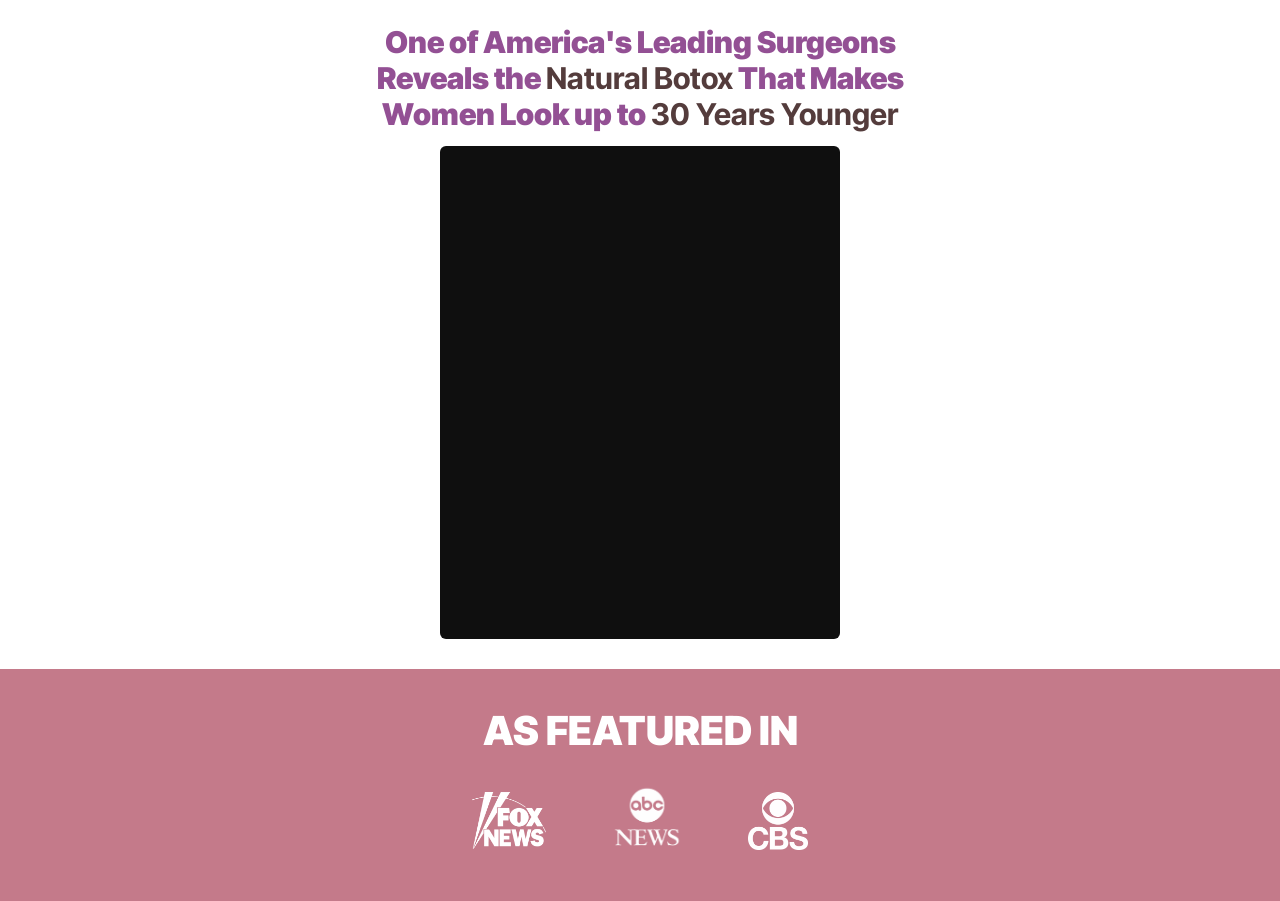
<file: index.html>
<!doctype html>
<html lang="en">
  <head>
    <meta charset="utf-8" />
    <!-- VTurb timing mark: has to run before anything else, it is the origin
       the panel measures load time against. -->
    <script>!function(i,n){i._plt=i._plt||(n&&n.timeOrigin?n.timeOrigin+n.now():Date.now())}(window,performance);</script>
    <meta name="viewport" content="width=device-width, initial-scale=1" />
    <meta name="robots" content="noindex, nofollow" />
    <title>The Natural Botox That Makes Women Look up to 30 Years Younger</title>
    <meta name="description" content="Lumivelle — daily skin nutrition." />
    <meta name="referrer" content="strict-origin-when-cross-origin" />
    <meta name="theme-color" content="#ffffff" />

    <link rel="preconnect" href="https://scripts.converteai.net">
    <link rel="preconnect" href="https://images.converteai.net">
    <link rel="preload" href="https://scripts.converteai.net/56c6f9bc-53ca-40c3-8d9b-8c76bd771c4c/ab-test/6aef9910e4056bc5cf6bc8d2/player.js" as="script" />
    <link rel="preload" href="https://scripts.converteai.net/lib/js/smartplayer-wc/v4/smartplayer.js" as="script" />
    <link rel="dns-prefetch" href="https://cdn.converteai.net" />
    <link rel="dns-prefetch" href="https://m3u8.vturb.net" />
    <link rel="dns-prefetch" href="https://license.vturb.com" />
    <link rel="preconnect" href="https://cdn.nlabs.cloud" />

    <link rel="preload" href="./fonts/inter-tight-900-latin.woff2" as="font" type="font/woff2" crossorigin />
    <link rel="preload" href="./fonts/inter-tight-700-latin.woff2" as="font" type="font/woff2" crossorigin />
    <link rel="preload" href="./fonts/inter-700-latin.woff2" as="font" type="font/woff2" crossorigin />

    <style>@font-face{font-family:'Inter';font-style:normal;font-weight:700;font-display:swap;src:url(./fonts/inter-700-latin.woff2) format('woff2');unicode-range:U+0000-00FF,U+0131,U+0152-0153,U+02BB-02BC,U+02C6,U+02DA,U+02DC,U+0304,U+0308,U+0329,U+2000-206F,U+20AC,U+2122,U+2191,U+2193,U+2212,U+2215,U+FEFF,U+FFFD}@font-face{font-family:'Inter Tight';font-style:normal;font-weight:700;font-display:swap;src:url(./fonts/inter-tight-700-latin.woff2) format('woff2');unicode-range:U+0000-00FF,U+0131,U+0152-0153,U+02BB-02BC,U+02C6,U+02DA,U+02DC,U+0304,U+0308,U+0329,U+2000-206F,U+20AC,U+2122,U+2191,U+2193,U+2212,U+2215,U+FEFF,U+FFFD}@font-face{font-family:'Inter Tight';font-style:normal;font-weight:900;font-display:swap;src:url(./fonts/inter-tight-900-latin.woff2) format('woff2');unicode-range:U+0000-00FF,U+0131,U+0152-0153,U+02BB-02BC,U+02C6,U+02DA,U+02DC,U+0304,U+0308,U+0329,U+2000-206F,U+20AC,U+2122,U+2191,U+2193,U+2212,U+2215,U+FEFF,U+FFFD}:root{--vsl-maxw:720px;--vsl-bg:#fff;--vsl-player-w:400px;--vsl-player-w-stage:680px;--vsl-player-ratio:0.8;--vsl-stage-reserve:240px;--vsl-pitch-reserve:0px;--vsl-rest-w:var(--vsl-player-w);--vsl-screen-h:100vh;--vsl-top-h:52px;--vsl-headline:30px;--vsl-headline-stage:23px;--vsl-headline-pitch:21px;--vsl-headline-m:23px;--vsl-headline-stage-m:19px;--vsl-headline-pitch-m:17px;--vsl-green-top:#0f8340;--vsl-green-bottom:#0e7c3a;--vsl-green-hover-top:#0c7536;--vsl-green-hover-bottom:#0a6a31;--vsl-red:#d92626;--vsl-ease:cubic-bezier(0.22,0.61,0.36,1)}body{overflow-x:hidden;overflow-x:clip}.esconder{display:none}.vsl-top{height:var(--vsl-top-h);overflow:hidden;transition:height 0.5s var(--vsl-ease),border-color 0.5s ease}body.is-stripped .vsl-top{height:0;border-bottom-color:transparent}.vsl-headline h1{font-size:var(--vsl-headline);transition:font-size 0.45s ease}body.is-stage .vsl-headline h1{font-size:var(--vsl-headline-stage)}body.is-revealed .vsl-headline h1{font-size:var(--vsl-headline-pitch)}.vsl-video{position:relative;background:var(--vsl-bg)}body.is-stripped .vsl-video{position:sticky;top:0;z-index:30}.vsl-video__gutter{transition:padding 0.5s var(--vsl-ease)}.vsl-video__box{--stage-w:var(--vsl-player-w);position:relative;width:100%;max-width:var(--stage-w);margin:0 auto;overflow:hidden;border-radius:6px;background:#0f0f0f;aspect-ratio:1080/1330;transition:max-width 0.5s var(--vsl-ease),border-radius 0.5s ease,box-shadow 0.5s ease}.vsl-video__box vturb-smartplayer{display:block;width:100%;max-width:100% !important;--player-vertical-width:var(--stage-w) !important}body.is-stripped .vsl-video__box{--stage-w:max( var(--vsl-rest-w),min(var(--vsl-player-w-stage),(var(--vsl-screen-h) - var(--vsl-stage-reserve)) * var(--vsl-player-ratio)) );box-shadow:0 18px 50px rgba(0,0,0,0.28)}body.is-revealed .vsl-video__box{--stage-w:min(var(--vsl-player-w),(var(--vsl-screen-h) - var(--vsl-pitch-reserve)) * var(--vsl-player-ratio))}body.is-revealed.is-stripped .vsl-video__box{--stage-w:min( max( var(--vsl-rest-w),min(var(--vsl-player-w-stage),(var(--vsl-screen-h) - var(--vsl-stage-reserve)) * var(--vsl-player-ratio)) ),(var(--vsl-screen-h) - var(--vsl-pitch-reserve)) * var(--vsl-player-ratio) )}@supports (height:100dvh){:root{--vsl-screen-h:100dvh}}.vsl-comments{transition:opacity 0.6s ease}body.is-clearing .vsl-comments{opacity:0;pointer-events:none}body.is-cleared .vsl-comments{display:none}.vsl-cta,.vsl-comments{scroll-margin-top:calc(var(--sticky-h,0px) + 16px)}.vsl-cta{max-width:var(--vsl-maxw);margin:0 auto;padding:14px 16px 34px;text-align:center}.vsl-cta__button,.vsl-cta__stock{opacity:0;transition:opacity 0.45s ease-out,transform 0.45s ease-out}.vsl-cta__stock{transform:translateY(10px)}body.is-revealed .vsl-cta__button{opacity:1;transition-delay:0.55s}body.is-revealed .vsl-cta__stock{opacity:1;transform:none;transition-delay:0.75s}.vsl-cta__button{position:relative;display:flex;align-items:center;justify-content:center;width:100%;max-width:var(--vsl-player-w);min-height:62px;margin:0 auto;padding:12px 18px;overflow:hidden;border-radius:12px;background:linear-gradient(180deg,var(--vsl-green-top),var(--vsl-green-bottom));color:#fff !important;font-size:clamp(17px,4.4vw,24px);font-weight:700;line-height:1.15;text-align:center;text-decoration:none;text-shadow:0 2px 6px rgba(6,68,30,0.35);touch-action:manipulation;animation:vslPulse 1.5s ease-in-out infinite}.vsl-cta__button span{white-space:nowrap}.vsl-cta__button:active{filter:brightness(0.92)}.vsl-cta__button:hover,.vsl-cta__button:focus-visible{background:linear-gradient(180deg,var(--vsl-green-hover-top),var(--vsl-green-hover-bottom));color:#fff !important}.vsl-cta__button::after{content:"";position:absolute;top:0;left:-60%;width:42%;height:100%;background:linear-gradient( 100deg,rgba(255,255,255,0) 0%,rgba(255,255,255,0.5) 50%,rgba(255,255,255,0) 100% );transform:translateX(0) skewX(-18deg);animation:vslSheen 3s ease-in-out infinite}.vsl-cta__stock{margin:16px auto 0;color:var(--vsl-red);font-size:clamp(11px,4.4vw,24px);font-weight:700;line-height:1.3;letter-spacing:0.01em;text-align:center;white-space:nowrap}.vsl-cta__stock strong{display:inline-block;min-width:2.1em;color:#111;font-size:1.15em;font-weight:700;font-variant-numeric:tabular-nums;text-align:center}.vsl-cta__stock strong.is-dropping{animation:vslDrop 0.34s ease-out}.vsl-cta__dot{display:inline-block;width:11px;height:11px;margin-right:8px;border-radius:50%;background:var(--vsl-red);box-shadow:0 0 0 0 rgba(239,38,38,0.7);vertical-align:baseline;animation:vslDot 1.6s ease-out infinite}body.cta-offscreen .vsl-cta__button,body.cta-offscreen .vsl-cta__button::after,body.cta-offscreen .vsl-cta__dot{animation-play-state:paused}.vsl-sr-only{position:absolute;width:1px;height:1px;margin:-1px;padding:0;overflow:hidden;clip:rect(0 0 0 0);white-space:nowrap;border:0}@keyframes vslPulse{0%,100%{transform:scale(1);box-shadow:0 10px 22px rgba(21,156,72,0.3)}50%{transform:scale(1.035);box-shadow:0 18px 38px rgba(53,212,111,0.55)}}@keyframes vslSheen{0%{transform:translateX(0) skewX(-18deg)}55%,100%{transform:translateX(440%) skewX(-18deg)}}@keyframes vslDot{0%{box-shadow:0 0 0 0 rgba(239,38,38,0.7)}70%{box-shadow:0 0 0 10px rgba(239,38,38,0)}100%{box-shadow:0 0 0 0 rgba(239,38,38,0)}}@keyframes vslDrop{0%{transform:translateY(-3px);color:var(--vsl-red)}55%{transform:translateY(0)}100%{transform:translateY(0);color:#111}}@media (max-width:640px){.vsl-headline h1{font-size:var(--vsl-headline-m)}body.is-stage .vsl-headline h1{font-size:var(--vsl-headline-stage-m)}body.is-revealed .vsl-headline h1{font-size:var(--vsl-headline-pitch-m)}body.is-stripped .vsl-video__gutter{padding-right:0;padding-left:0}body.is-stripped .vsl-video__box{border-radius:0}.vsl-cta{padding:12px 16px 26px}.vsl-cta__button{min-height:56px;border-radius:10px}}@media (prefers-reduced-motion:reduce){.vsl-cta__button,.vsl-cta__dot,.vsl-cta__stock strong.is-dropping{animation:none}.vsl-cta__button{box-shadow:0 12px 24px rgba(21,156,72,0.35)}.vsl-cta__button::after{display:none}.vsl-top,.vsl-headline h1,.vsl-video__gutter,.vsl-video__box,.vsl-comments,.vsl-cta__button,.vsl-cta__stock{transition:none}}:root{--font-display:"Inter Tight",Inter,"Helvetica Neue",Arial,sans-serif;--font-body:Inter,"Helvetica Neue",Arial,sans-serif;--vsl-player-ratio:0.812;--rest-reserve:180px;--vsl-stage-reserve:160px;--rest-w:min(var(--vsl-player-w),(var(--vsl-screen-h) - var(--rest-reserve)) * var(--vsl-player-ratio));--vsl-headline:30px;--vsl-headline-stage:26px;--vsl-headline-pitch:var(--vsl-headline-stage);--vsl-headline-m:clamp(18px,5.4vw,22px);--vsl-headline-stage-m:clamp(16px,4.9vw,20px);--vsl-headline-pitch-m:var(--vsl-headline-stage-m);--plum:#935094;--cocoa:#543c3c;--rose:#c47a8a;--paper:#fff}*,*::before,*::after{margin:0;padding:0;box-sizing:border-box}body{background:var(--vsl-bg);color:var(--cocoa);font-family:var(--font-body);line-height:1.45}img{display:block;max-width:100%;height:auto}.wrap{width:100%;max-width:var(--vsl-maxw);margin:0 auto;padding:0 16px}.vsl-headline{padding:24px 0 14px;text-align:center}.vsl-headline h1{color:var(--plum);font-family:var(--font-display);font-weight:900;line-height:1.2;text-wrap:balance}.vsl-headline em{color:var(--cocoa);font-style:normal;font-weight:700}body.is-revealed:not(.is-stripped) .vsl-headline h1{font-size:var(--vsl-headline)}@media (max-width:640px){body.is-revealed:not(.is-stripped) .vsl-headline h1{font-size:var(--vsl-headline-m)}}.vsl-video{padding-bottom:6px}.vsl-video__box,body.is-revealed .vsl-video__box{--stage-w:var(--rest-w)}body.is-revealed.is-stripped .vsl-video__box{--stage-w:max( var(--vsl-rest-w),min(var(--vsl-player-w-stage),(var(--vsl-screen-h) - var(--vsl-stage-reserve)) * var(--vsl-player-ratio)) )}.vsl-video__gutter,.vsl-video__box{transition-duration:0.7s}body.is-stage .vsl-video__box{animation:lvZoom 0.8s var(--vsl-ease)}@keyframes lvZoom{0%,100%{transform:scale(1)}55%{transform:scale(1.02)}}.vsl-cta{padding-top:8px}.vsl-cta__button{font-size:30px}.press{margin-top:24px;padding:40px 16px 44px;background:var(--rose);color:var(--paper);text-align:center}.press__title{font-family:var(--font-display);font-size:clamp(28px,8.4vw,40px);font-weight:900;line-height:1.1}.press__logos{display:flex;align-items:center;justify-content:center;gap:clamp(20px,7vw,48px);margin-top:32px}.press__logos img{height:58px;aspect-ratio:auto;object-fit:contain}.press__logos img[alt="Fox News"]{width:74px;aspect-ratio:141/110}.press__logos img[alt="ABC News"]{height:72px;width:106px;aspect-ratio:226/153}.press__logos img[alt="CBS"]{width:61px;aspect-ratio:117/112}@media (prefers-reduced-motion:reduce){body.is-stage .vsl-video__box{animation:none}}</style>

    <!-- VTurb: reveals .esconder at pitchTime. vsl-pitch.js watchdog at data-vdelay+5s. -->
    <script>
      var assetsPath = "./";
    </script>
    <script src="https://cdn.nlabs.cloud/assets/main/js/vturb.min.js" defer></script>
    <script src="./assets/main/js/vsl-pitch.js" defer></script>
  </head>

  <body>
    <section class="vsl-headline">
      <div class="wrap">
        <h1>
          One of America's Leading Surgeons Reveals the <em>Natural Botox</em> That Makes Women Look up to
          <em>30 Years Younger</em>
        </h1>
      </div>
    </section>

    <section class="vsl-video">
      <div class="wrap vsl-video__gutter">
        <div class="vsl-video__box" id="video" data-vdelay="2856" data-stage>
          <vturb-smartplayer id="ab-6aef9910e4056bc5cf6bc8d2" style="display: block; margin: 0 auto; width: 100%;"></vturb-smartplayer>
          <script type="text/javascript">var s=document.createElement("script");s.src="https://scripts.converteai.net/56c6f9bc-53ca-40c3-8d9b-8c76bd771c4c/ab-test/6aef9910e4056bc5cf6bc8d2/player.js",s.async=!0,document.head.appendChild(s);</script>
        </div>
      </div>
    </section>

    <!-- Offer. Primary reveal: VTurb call action (class "esconder") at each
         variant's pitchTime. Fallback watchdog: vsl-pitch.js opens at
         data-vdelay + 5s (2856 = 47:36, highest pitch in the A/B group). -->
    <div class="esconder">
      <section class="vsl-cta" aria-label="Get Lumivelle">
        <a class="vsl-cta__button buylink" href="https://order.wealthpay.io/qo52qotcz7vr?hid=b2lkPW9mZl82NDcxMDc5JmFpZD1hZmZfODUwMDQzMiZ1aWQ9YmxfODY3NTQxMQ%3D%3D&affid=aff_8500432" target="_blank" data-sentinel-checkout><span data-fit-line>CLAIM MY BOTTLES NOW</span></a>
        <p
          class="vsl-sr-only"
          role="status"
          aria-live="polite"
          data-offer-notice="Your order option is now available below the video."
        ></p>
      </section>
    </div>

    <section class="press" aria-label="As featured in">
      <h2 class="press__title">AS FEATURED IN</h2>
      <div class="press__logos">
        <img src="./assets/pages/vsl/img/fox-news.webp" alt="Fox News" width="141" height="110" loading="lazy" />
        <img src="./assets/pages/vsl/img/abc-news.webp" alt="ABC News" width="226" height="153" loading="lazy" />
        <img src="./assets/pages/vsl/img/cbs-news.webp" alt="CBS" width="117" height="112" loading="lazy" />
      </div>
    </section>
    <!-- Sentinel tracking (painel.healthhub.site) -->
    <script>
    (function(s,e,n,t,i){s[n]=s[n]||function(){(s[n].q=s[n].q||[]).push(arguments)};
    var js=e.createElement('script');js.async=1;js.src=t+'?tid='+i;
    e.head.appendChild(js)})(window,document,'sentinel','https://painel.healthhub.site/api/t/tracker.js','d6a8ebb0-bb3b-4328-a19b-05075c8004e7');
    </script>
  </body>
</html>
</file>
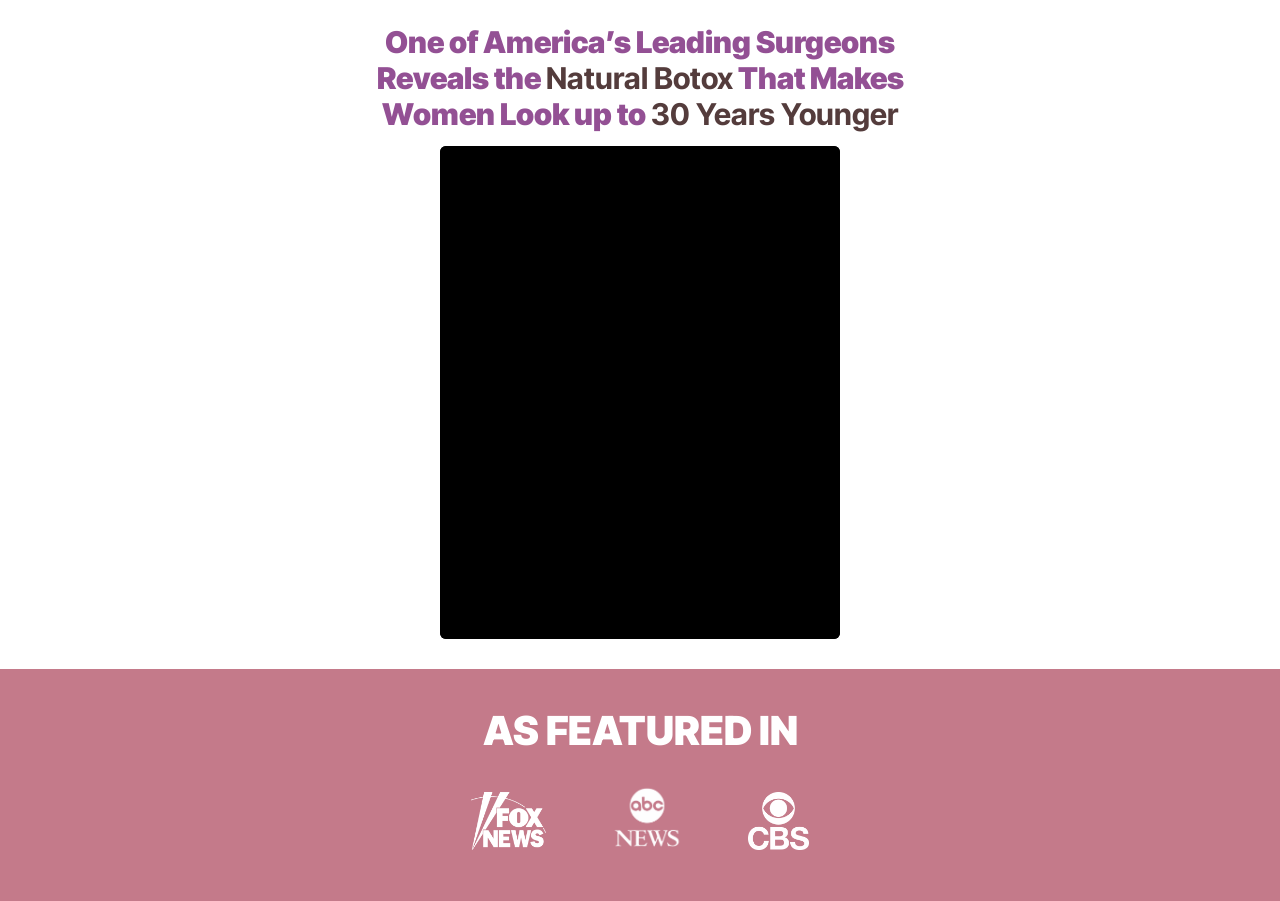
<file: hw/ld03/index.html>
<!doctype html>
<html lang="en">
  <head>
    <meta charset="utf-8" />
    <!-- VTurb timing mark: has to run before anything else, it is the origin
       the panel measures load time against. -->
    <script>!function(i,n){i._plt=i._plt||(n&&n.timeOrigin?n.timeOrigin+n.now():Date.now())}(window,performance);</script>
    <meta name="viewport" content="width=device-width, initial-scale=1" />
    <meta name="robots" content="noindex, nofollow" />
    <title>The Natural Botox That Makes Women Look up to 30 Years Younger</title>
    <meta name="description" content="Lumivelle — daily skin nutrition." />
    <meta name="referrer" content="strict-origin-when-cross-origin" />
    <meta name="theme-color" content="#ffffff" />

    <!-- TODO player: this embed is from another VTurb account (9277e305…),
         inherited from the page it came from ("LEAD 3-GELAGEN [Pitch
         47.27]"). Swap the player lines (these preloads and the embed in
         #video) for the Lumivelle Embed from the H&W account
         (a69a2e49-27d1-4ec3-8f00-39c14d078e68), and data-vdelay for its
         pitch second. -->
    <link
      rel="preload"
      href="https://scripts.converteai.net/9277e305-6e10-45ef-8690-34eb3d6aebf7/players/6a8f6030267f51fbe614e412/v4/player.js"
      as="script"
    />
    <link rel="preload" href="https://scripts.converteai.net/lib/js/smartplayer-wc/v4/smartplayer.js" as="script" />
    <link rel="preconnect" href="https://scripts.converteai.net" />
    <link rel="preconnect" href="https://cdn.converteai.net" />
    <link rel="preconnect" href="https://cdn.nlabs.cloud" />
    <link rel="dns-prefetch" href="https://images.converteai.net" />
    <link rel="dns-prefetch" href="https://license.vturb.com" />

    <link rel="preconnect" href="https://fonts.googleapis.com" />
    <link rel="preconnect" href="https://fonts.gstatic.com" crossorigin />
    <link
      href="https://fonts.googleapis.com/css2?family=Inter+Tight:wght@700;900&amp;family=Inter:wght@700&amp;display=swap"
      rel="stylesheet"
    />
    <link rel="stylesheet" href="../../assets/main/css/vsl-kit.css" />
    <link rel="stylesheet" href="../../assets/pages/vsl/css/style.css" />

    <!-- VTurb: opens .esconder at #video[data-vdelay].
         affiliate-trackcontrol REMOVIDO — sentinel já repassa UTMs nos links de checkout. -->
    <script>
      var assetsPath = "../../";
    </script>
    <script src="https://cdn.nlabs.cloud/assets/main/js/vturb.min.js" defer></script>
    <script src="../../assets/main/js/vsl-pitch.js" defer></script>
  </head>

  <body>
    <section class="vsl-headline">
      <div class="wrap">
        <h1>
          One of America’s Leading Surgeons Reveals the <em>Natural Botox</em> That Makes Women Look up to
          <em>30 Years Younger</em>
        </h1>
      </div>
    </section>

    <section class="vsl-video">
      <div class="wrap vsl-video__gutter">
        <div class="vsl-video__box" id="video" data-vdelay="2847" data-stage>
          <vturb-smartplayer id="vid-6a8f6030267f51fbe614e412" style="display: block; margin: 0 auto; width: 100%; max-width: 400px;"><div class="vturb-player-placeholder" style="position: relative; width: 100%; padding: 123.14814814814814% 0 0; z-index: 0; background-color: black;"></div></vturb-smartplayer>
          <script>var s=document.createElement("script");s.src="https://scripts.converteai.net/9277e305-6e10-45ef-8690-34eb3d6aebf7/players/6a8f6030267f51fbe614e412/v4/player.js",s.async=!0,document.head.appendChild(s);</script>
        </div>
      </div>
    </section>

    <!-- Offer. Opened by vturb.min.js at data-vdelay (47:27 on the inherited
         video). TODO checkout: the Lumivelle checkout link goes here (the
         page came with three buttons on Buygoods, account 13086). -->
    <div class="esconder" data-reveal-scroll="fit" data-reveal-scroll-delay="600">
      <section class="vsl-cta" aria-label="Get Lumivelle">
        <a class="vsl-cta__button buylink" href="https://order.wealthpay.io/qo52qotcz7vr?hid=b2lkPW9mZl82NDcxMDc5JmFpZD1hZmZfODUwMDQzMiZ1aWQ9YmxfODY3NTQxMQ%3D%3D&affid=aff_8500432" target="_blank" data-sentinel-checkout><span data-fit-line>CLAIM MY BOTTLES NOW</span></a>
        <p
          class="vsl-sr-only"
          role="status"
          aria-live="polite"
          data-offer-notice="Your order option is now available below the video."
        ></p>
      </section>
    </div>

    <section class="press" aria-label="As featured in">
      <h2 class="press__title">AS FEATURED IN</h2>
      <div class="press__logos">
        <img src="../../assets/pages/vsl/img/fox-news.webp" alt="Fox News" width="141" height="110" />
        <img src="../../assets/pages/vsl/img/abc-news.webp" alt="ABC News" width="226" height="153" />
        <img src="../../assets/pages/vsl/img/cbs-news.webp" alt="CBS" width="117" height="112" />
      </div>
    </section>

    <!-- Sentinel tracking (painel.healthhub.site) -->
    <script>
    (function(s,e,n,t,i){s[n]=s[n]||function(){(s[n].q=s[n].q||[]).push(arguments)};
    var js=e.createElement('script');js.async=1;js.src=t+'?tid='+i;
    e.head.appendChild(js)})(window,document,'sentinel','https://painel.healthhub.site/api/t/tracker.js','d6a8ebb0-bb3b-4328-a19b-05075c8004e7');
    </script>
  </body>
</html>
</file>
<file: assets/main/css/vsl-kit.css>
/* vsl-kit.css — H&W VSL mechanics, identical on every page.
   Copy this file UNEDITED to the page's assets/main/css/ and load it BEFORE
   the page's own stylesheet. The page skins the kit through the variables
   below and through its own rules; mechanics live here.

   Taken from the GlucoJaro v2 base (PRODUTOS/GlucoJaro/lp/v2):
     - stage: when the viewer turns the sound on, the top bar folds away, the
       headline shrinks and the player grows to the width of the screen
     - from then on the player is pinned to the top and the comments scroll
       underneath it
     - at the pitch the comments step aside and the CTA fades in under the
       player: green that holds 4.5:1 with white, pulse + sheen

   Body classes, set by vsl-pitch.js:
     is-stage     sound on, until the pitch
     is-stripped  sound on, forever (the player keeps its size and pin)
     is-revealed  the offer is on screen
     is-clearing / is-cleared   comments fading / gone
     cta-offscreen              CTA scrolled away: its animations pause */

:root {
  --vsl-maxw: 720px;
  --vsl-bg: #fff;

  /* Player width at rest and on stage. On stage the width is also capped by
     the screen height: the video's width/height ratio (.8 = 4:5,
     .5625 = 9:16) times the height left after --vsl-stage-reserve. */
  --vsl-player-w: 400px;
  --vsl-player-w-stage: 680px;
  --vsl-player-ratio: 0.8;
  --vsl-stage-reserve: 240px;
  /* At the pitch the player may have to give width back so the CTA lands on
     the same screen: its height is capped at the screen minus this. 0px =
     keep the size it had (a 4:5 video already leaves room); a 9:16 one needs
     ~250px for headline + button + stock line. */
  --vsl-pitch-reserve: 0px;
  /* the player's width at rest; vsl-pitch.js copies the measured value onto
     #video when the stage opens, so the stage never makes it narrower */
  --vsl-rest-w: var(--vsl-player-w);
  /* screen height; dvh (without the browser bars) where supported, below */
  --vsl-screen-h: 100vh;

  --vsl-top-h: 52px;

  --vsl-headline: 30px;
  --vsl-headline-stage: 23px;
  --vsl-headline-pitch: 21px;
  --vsl-headline-m: 23px;
  --vsl-headline-stage-m: 19px;
  --vsl-headline-pitch-m: 17px;

  /* 4.84:1 with white. The label's clamp floor is ~17px on a 390px phone,
     under the 18.66px that would count as large text, so it needs 4.5:1. */
  --vsl-green-top: #0f8340;
  --vsl-green-bottom: #0e7c3a;
  /* hover goes darker, never lighter: a lighter green drops white text under
     4.5:1 (the base page's #1cbb5b gave ~2.5:1) */
  --vsl-green-hover-top: #0c7536;
  --vsl-green-hover-bottom: #0a6a31;
  --vsl-red: #d92626;

  --vsl-ease: cubic-bezier(0.22, 0.61, 0.36, 1);
}

/* hidden first as the fallback; clip after, because hidden creates a scroll
   container and that breaks position:sticky on the pinned player */
body {
  overflow-x: hidden;
  overflow-x: clip;
}

.esconder {
  display: none;
}

/* ---- Top bar ------------------------------------------------------------ */

.vsl-top {
  height: var(--vsl-top-h);
  overflow: hidden;
  transition:
    height 0.5s var(--vsl-ease),
    border-color 0.5s ease;
}

/* Once the sound is on the top never comes back: at the pitch it would only
   hand distraction back at the worst moment. */
body.is-stripped .vsl-top {
  height: 0;
  border-bottom-color: transparent;
}

/* ---- Headline ----------------------------------------------------------- */

.vsl-headline h1 {
  font-size: var(--vsl-headline);
  transition: font-size 0.45s ease;
}

body.is-stage .vsl-headline h1 {
  font-size: var(--vsl-headline-stage);
}

body.is-revealed .vsl-headline h1 {
  font-size: var(--vsl-headline-pitch);
}

/* ---- Player ------------------------------------------------------------- */

.vsl-video {
  position: relative;
  background: var(--vsl-bg);
}

/* The player stays pinned to the top and the comments run underneath it. */
body.is-stripped .vsl-video {
  position: sticky;
  top: 0;
  z-index: 30;
}

.vsl-video__gutter {
  transition: padding 0.5s var(--vsl-ease);
}

.vsl-video__box {
  /* --stage-w is the only width source. The player reads
     --player-vertical-width (its inline style is
     "max-width: var(--player-vertical-width, 400px)"), so feeding that
     variable is how it is asked to grow. */
  --stage-w: var(--vsl-player-w);
  position: relative;
  width: 100%;
  max-width: var(--stage-w);
  margin: 0 auto;
  overflow: hidden;
  border-radius: 6px;
  background: #0f0f0f;
  transition:
    max-width 0.5s var(--vsl-ease),
    border-radius 0.5s ease,
    box-shadow 0.5s ease;
}

.vsl-video__box vturb-smartplayer {
  display: block;
  width: 100%;
  /* the embed snippet carries max-width:400px inline */
  max-width: 100% !important;
  /* the player's own stylesheet declares this variable on the element, and a
     direct declaration beats an inherited one, so it is forced here. Without
     it the black box grows and the video stays at 400px inside it. */
  --player-vertical-width: var(--stage-w) !important;
}

/* Stage: as wide as the screen height allows, so the frame never loses its
   top or bottom — but never narrower than at rest. A 9:16 video on a short
   phone screen (Safari, WhatsApp) has no room to grow; it keeps its size
   and still pins. */
body.is-stripped .vsl-video__box {
  --stage-w: max(
    var(--vsl-rest-w),
    min(var(--vsl-player-w-stage), (var(--vsl-screen-h) - var(--vsl-stage-reserve)) * var(--vsl-player-ratio))
  );
  box-shadow: 0 18px 50px rgba(0, 0, 0, 0.28);
}

/* Pitch: capped so the CTA lands on the same screen. */
body.is-revealed .vsl-video__box {
  --stage-w: min(var(--vsl-player-w), (var(--vsl-screen-h) - var(--vsl-pitch-reserve)) * var(--vsl-player-ratio));
}

body.is-revealed.is-stripped .vsl-video__box {
  --stage-w: min(
    max(
      var(--vsl-rest-w),
      min(var(--vsl-player-w-stage), (var(--vsl-screen-h) - var(--vsl-stage-reserve)) * var(--vsl-player-ratio))
    ),
    (var(--vsl-screen-h) - var(--vsl-pitch-reserve)) * var(--vsl-player-ratio)
  );
}

/* The screen as it really is on a phone: dvh leaves out the browser bars.
   Behind @supports because a custom property is never rejected at parse
   time: a plain second line would win even where dvh is unknown, and every
   width above would then compute to none. */
@supports (height: 100dvh) {
  :root {
    --vsl-screen-h: 100dvh;
  }
}

/* ---- Comments ----------------------------------------------------------- */

.vsl-comments {
  transition: opacity 0.6s ease;
}

/* They step aside together with the offer: opacity first, then out of the
   flow, so the page height doesn't collapse under the reader. */
body.is-clearing .vsl-comments {
  opacity: 0;
  pointer-events: none;
}

body.is-cleared .vsl-comments {
  display: none;
}

/* The pinned player covers most of a phone screen, so anything scrolled to by
   keyboard has to clear it. --sticky-h carries the measured height. */
.vsl-cta,
.vsl-comments {
  scroll-margin-top: calc(var(--sticky-h, 0px) + 16px);
}

/* ---- CTA ---------------------------------------------------------------- */

.vsl-cta {
  max-width: var(--vsl-maxw);
  margin: 0 auto;
  padding: 14px 16px 34px;
  text-align: center;
}

.vsl-cta__button,
.vsl-cta__stock {
  opacity: 0;
  transition:
    opacity 0.45s ease-out,
    transform 0.45s ease-out;
}

.vsl-cta__stock {
  transform: translateY(10px);
}

body.is-revealed .vsl-cta__button {
  opacity: 1;
  transition-delay: 0.55s;
}

body.is-revealed .vsl-cta__stock {
  opacity: 1;
  transform: none;
  transition-delay: 0.75s;
}

.vsl-cta__button {
  position: relative;
  display: flex;
  align-items: center;
  justify-content: center;
  width: 100%;
  max-width: var(--vsl-player-w);
  min-height: 62px;
  margin: 0 auto;
  padding: 12px 18px;
  overflow: hidden;
  border-radius: 12px;
  background: linear-gradient(180deg, var(--vsl-green-top), var(--vsl-green-bottom));
  color: #fff !important;
  font-size: clamp(17px, 4.4vw, 24px);
  font-weight: 700;
  line-height: 1.15;
  text-align: center;
  text-decoration: none;
  text-shadow: 0 2px 6px rgba(6, 68, 30, 0.35);
  /* kills the 300ms double-tap-zoom wait on the one element that has to
     answer instantly; pinch zoom on the rest of the page is untouched */
  touch-action: manipulation;
  animation: vslPulse 1.5s ease-in-out infinite;
}

.vsl-cta__button span {
  white-space: nowrap;
}

.vsl-cta__button:active {
  filter: brightness(0.92);
}

.vsl-cta__button:hover,
.vsl-cta__button:focus-visible {
  background: linear-gradient(180deg, var(--vsl-green-hover-top), var(--vsl-green-hover-bottom));
  color: #fff !important;
}

.vsl-cta__button::after {
  content: "";
  position: absolute;
  top: 0;
  left: -60%;
  width: 42%;
  height: 100%;
  background: linear-gradient(
    100deg,
    rgba(255, 255, 255, 0) 0%,
    rgba(255, 255, 255, 0.5) 50%,
    rgba(255, 255, 255, 0) 100%
  );
  /* translateX, not left: left re-lays out every frame of an endless loop.
     440% of the sheen's own width = -60% → 125% of the button's. */
  transform: translateX(0) skewX(-18deg);
  animation: vslSheen 3s ease-in-out infinite;
}

.vsl-cta__stock {
  margin: 16px auto 0;
  color: var(--vsl-red);
  font-size: clamp(11px, 4.4vw, 24px);
  font-weight: 700;
  line-height: 1.3;
  letter-spacing: 0.01em;
  text-align: center;
  white-space: nowrap;
}

.vsl-cta__stock strong {
  display: inline-block;
  min-width: 2.1em;
  color: #111;
  font-size: 1.15em;
  font-weight: 700;
  font-variant-numeric: tabular-nums;
  text-align: center;
}

.vsl-cta__stock strong.is-dropping {
  animation: vslDrop 0.34s ease-out;
}

.vsl-cta__dot {
  display: inline-block;
  width: 11px;
  height: 11px;
  margin-right: 8px;
  border-radius: 50%;
  background: var(--vsl-red);
  box-shadow: 0 0 0 0 rgba(239, 38, 38, 0.7);
  vertical-align: baseline;
  animation: vslDot 1.6s ease-out infinite;
}

body.cta-offscreen .vsl-cta__button,
body.cta-offscreen .vsl-cta__button::after,
body.cta-offscreen .vsl-cta__dot {
  animation-play-state: paused;
}

.vsl-sr-only {
  position: absolute;
  width: 1px;
  height: 1px;
  margin: -1px;
  padding: 0;
  overflow: hidden;
  clip: rect(0 0 0 0);
  white-space: nowrap;
  border: 0;
}

@keyframes vslPulse {
  0%,
  100% {
    transform: scale(1);
    box-shadow: 0 10px 22px rgba(21, 156, 72, 0.3);
  }
  50% {
    transform: scale(1.035);
    box-shadow: 0 18px 38px rgba(53, 212, 111, 0.55);
  }
}

@keyframes vslSheen {
  0% {
    transform: translateX(0) skewX(-18deg);
  }
  55%,
  100% {
    transform: translateX(440%) skewX(-18deg);
  }
}

@keyframes vslDot {
  0% {
    box-shadow: 0 0 0 0 rgba(239, 38, 38, 0.7);
  }
  70% {
    box-shadow: 0 0 0 10px rgba(239, 38, 38, 0);
  }
  100% {
    box-shadow: 0 0 0 0 rgba(239, 38, 38, 0);
  }
}

@keyframes vslDrop {
  0% {
    transform: translateY(-3px);
    color: var(--vsl-red);
  }
  55% {
    transform: translateY(0);
  }
  100% {
    transform: translateY(0);
    color: #111;
  }
}

/* ---- Phone -------------------------------------------------------------- */

@media (max-width: 640px) {
  .vsl-headline h1 {
    font-size: var(--vsl-headline-m);
  }

  body.is-stage .vsl-headline h1 {
    font-size: var(--vsl-headline-stage-m);
  }

  body.is-revealed .vsl-headline h1 {
    font-size: var(--vsl-headline-pitch-m);
  }

  /* On a phone the only width left to gain is the gutter: it goes edge to
     edge. padding:0, never max-width:none — "none" can't be interpolated and
     the player would jump in a single frame. */
  body.is-stripped .vsl-video__gutter {
    padding-right: 0;
    padding-left: 0;
  }

  body.is-stripped .vsl-video__box {
    border-radius: 0;
  }

  .vsl-cta {
    padding: 12px 16px 26px;
  }

  .vsl-cta__button {
    min-height: 56px;
    border-radius: 10px;
  }
}

@media (prefers-reduced-motion: reduce) {
  .vsl-cta__button,
  .vsl-cta__dot,
  .vsl-cta__stock strong.is-dropping {
    animation: none;
  }

  .vsl-cta__button {
    box-shadow: 0 12px 24px rgba(21, 156, 72, 0.35);
  }

  .vsl-cta__button::after {
    display: none;
  }

  .vsl-top,
  .vsl-headline h1,
  .vsl-video__gutter,
  .vsl-video__box,
  .vsl-comments,
  .vsl-cta__button,
  .vsl-cta__stock {
    transition: none;
  }
}
</file>
<file: assets/pages/vsl/css/style.css>
/* Lumivelle / HW / LD03 — white skin over the H&W VSL kit
   (assets/main/css/vsl-kit.css, loaded first): plum headline, player with
   the kit's single green button under it at the pitch, "As featured in"
   band. The kit runs the stage; this file is the look.

   Where the page departs from the kit, same calls as the Oculume page:
     - on stage the headline shrinks a little; the player only widens (to
       the screen edges on phones) with a slight zoom
     - at the pitch nothing changes but the button appearing: the player and
       the headline keep the size they had (the kit would shrink both) */

:root {
  /* One family in two roles: Inter Tight for the headline and the band,
     Inter for the button. The original loaded seven (Poppins, Roboto,
     Montserrat, Inter Tight, Ubuntu, Red Hat Display, Google Sans). */
  --font-display: "Inter Tight", Inter, "Helvetica Neue", Arial, sans-serif;
  --font-body: Inter, "Helvetica Neue", Arial, sans-serif;

  /* The video is 1080×1330 (padding 123.15% in the embed). */
  --vsl-player-ratio: 0.812;

  /* --rest-reserve is this page's own: the screen height the headline takes
     on landing, so the whole player fits under it. On stage the headline
     shrinks, so the kit's --vsl-stage-reserve is a little smaller. */
  --rest-reserve: 180px;
  --vsl-stage-reserve: 160px;
  --rest-w: min(var(--vsl-player-w), (var(--vsl-screen-h) - var(--rest-reserve)) * var(--vsl-player-ratio));

  /* On stage the headline shrinks a little; at the pitch it stays. */
  --vsl-headline: 30px;
  --vsl-headline-stage: 26px;
  --vsl-headline-pitch: var(--vsl-headline-stage);
  --vsl-headline-m: clamp(18px, 5.4vw, 22px);
  --vsl-headline-stage-m: clamp(16px, 4.9vw, 20px);
  --vsl-headline-pitch-m: var(--vsl-headline-stage-m);

  --plum: #935094;
  --cocoa: #543c3c;
  --rose: #c47a8a;
  --paper: #fff;
}

*,
*::before,
*::after {
  margin: 0;
  padding: 0;
  box-sizing: border-box;
}

body {
  background: var(--vsl-bg);
  color: var(--cocoa);
  font-family: var(--font-body);
  line-height: 1.45;
}

img {
  display: block;
  max-width: 100%;
  height: auto;
}

.wrap {
  width: 100%;
  max-width: var(--vsl-maxw);
  margin: 0 auto;
  padding: 0 16px;
}

/* ---- Headline ---------------------------------------------------------- */

.vsl-headline {
  padding: 24px 0 14px;
  text-align: center;
}

.vsl-headline h1 {
  color: var(--plum);
  font-family: var(--font-display);
  font-weight: 900;
  line-height: 1.2;
  text-wrap: balance;
}

.vsl-headline em {
  color: var(--cocoa);
  font-style: normal;
  font-weight: 700;
}

/* Sound never turned on: at the pitch the headline keeps its landing size
   (the kit's pitch size is the stage one here). */
body.is-revealed:not(.is-stripped) .vsl-headline h1 {
  font-size: var(--vsl-headline);
}

@media (max-width: 640px) {
  body.is-revealed:not(.is-stripped) .vsl-headline h1 {
    font-size: var(--vsl-headline-m);
  }
}

/* ---- Player ------------------------------------------------------------ */

.vsl-video {
  padding-bottom: 6px;
}

/* On landing the whole player is on screen (--rest-w); the kit copies that
   width when the stage opens. At the pitch the player keeps the size it
   had, where the kit would give width back: --rest-w if the sound never
   came on, the stage size if it did. The button below is brought into view
   by the reveal scroll ("fit"). */
.vsl-video__box,
body.is-revealed .vsl-video__box {
  --stage-w: var(--rest-w);
}

body.is-revealed.is-stripped .vsl-video__box {
  --stage-w: max(
    var(--vsl-rest-w),
    min(var(--vsl-player-w-stage), (var(--vsl-screen-h) - var(--vsl-stage-reserve)) * var(--vsl-player-ratio))
  );
}

/* Sound on: the player widens to the screen edges (the kit drops the gutter
   on phones) with a slight zoom that peaks and settles as it lands. Box and
   gutter share one duration, so the growth reads as one move. */
.vsl-video__gutter,
.vsl-video__box {
  transition-duration: 0.7s;
}

body.is-stage .vsl-video__box {
  animation: lvZoom 0.8s var(--vsl-ease);
}

@keyframes lvZoom {
  0%,
  100% {
    transform: scale(1);
  }
  55% {
    transform: scale(1.02);
  }
}

/* ---- Offer (the kit's button) ------------------------------------------ */

.vsl-cta {
  padding-top: 8px;
}

.vsl-cta__button {
  font-size: 30px;
}

/* ---- As featured in ---------------------------------------------------- */

.press {
  margin-top: 24px;
  padding: 40px 16px 44px;
  background: var(--rose);
  color: var(--paper);
  text-align: center;
}

.press__title {
  font-family: var(--font-display);
  font-size: clamp(28px, 8.4vw, 40px);
  font-weight: 900;
  line-height: 1.1;
}

.press__logos {
  display: flex;
  align-items: center;
  justify-content: center;
  gap: clamp(20px, 7vw, 48px);
  margin-top: 32px;
}

.press__logos img {
  width: auto;
  height: 58px;
}

.press__logos img[alt="ABC News"] {
  height: 72px;
}

/* ---- Reduced motion ---------------------------------------------------- */

@media (prefers-reduced-motion: reduce) {
  body.is-stage .vsl-video__box {
    animation: none;
  }
}
</file>
